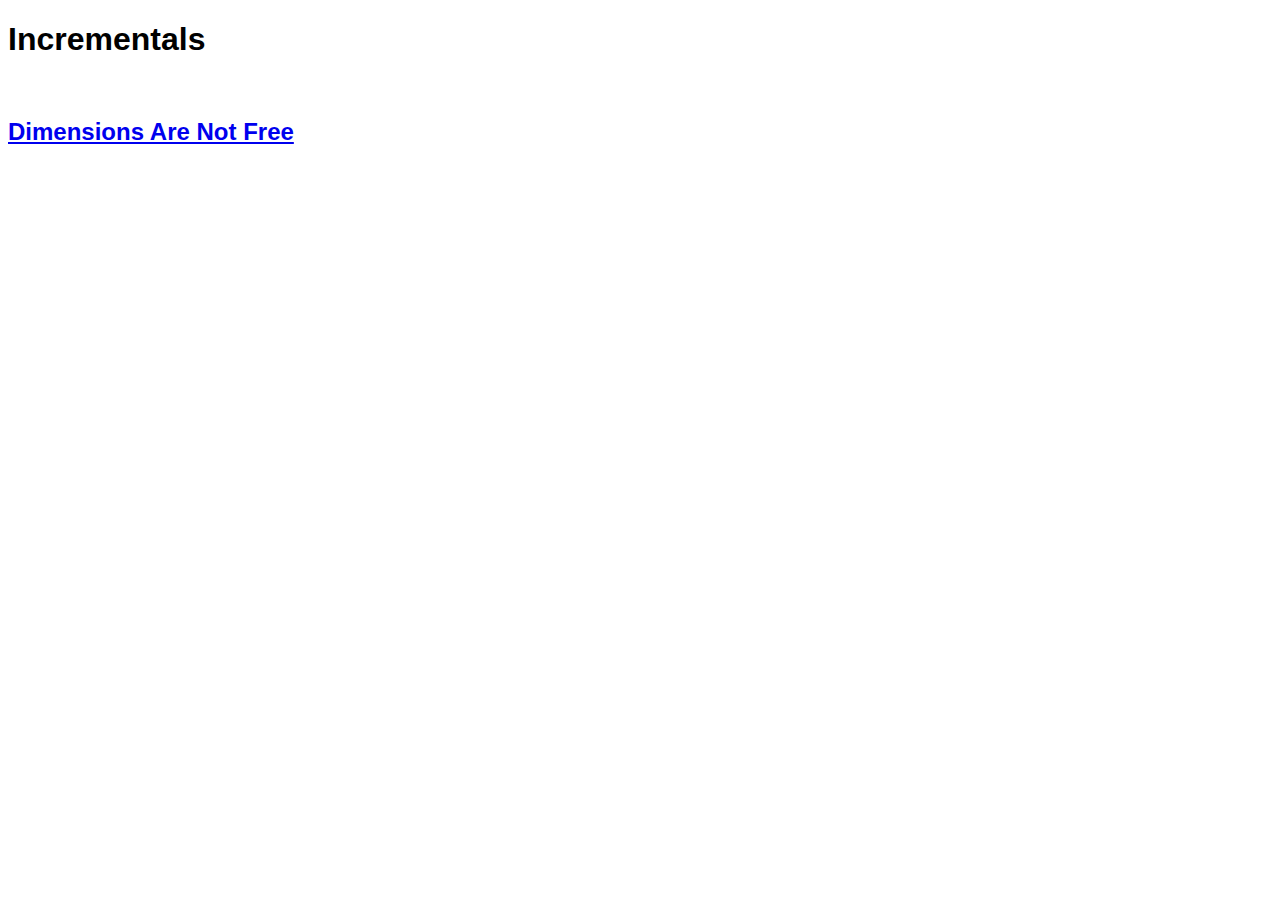
<file: index.html>
<!DOCTYPE html>
<html>
  <head>
    <meta typeset="utf-8">
    <title>CleanCutBloons' Incremental Games</title>
    <style>
      * {
        font-family: sans-serif;
      }
    </style>
  </head>
  <body>
    <h1>Incrementals</h1>
    <br>
    <h2><a href="https://cleancutbloons.github.io/incrementals/dimensions-are-not-free">Dimensions Are Not Free</a></h2>
  </body>
</html>
</file>
